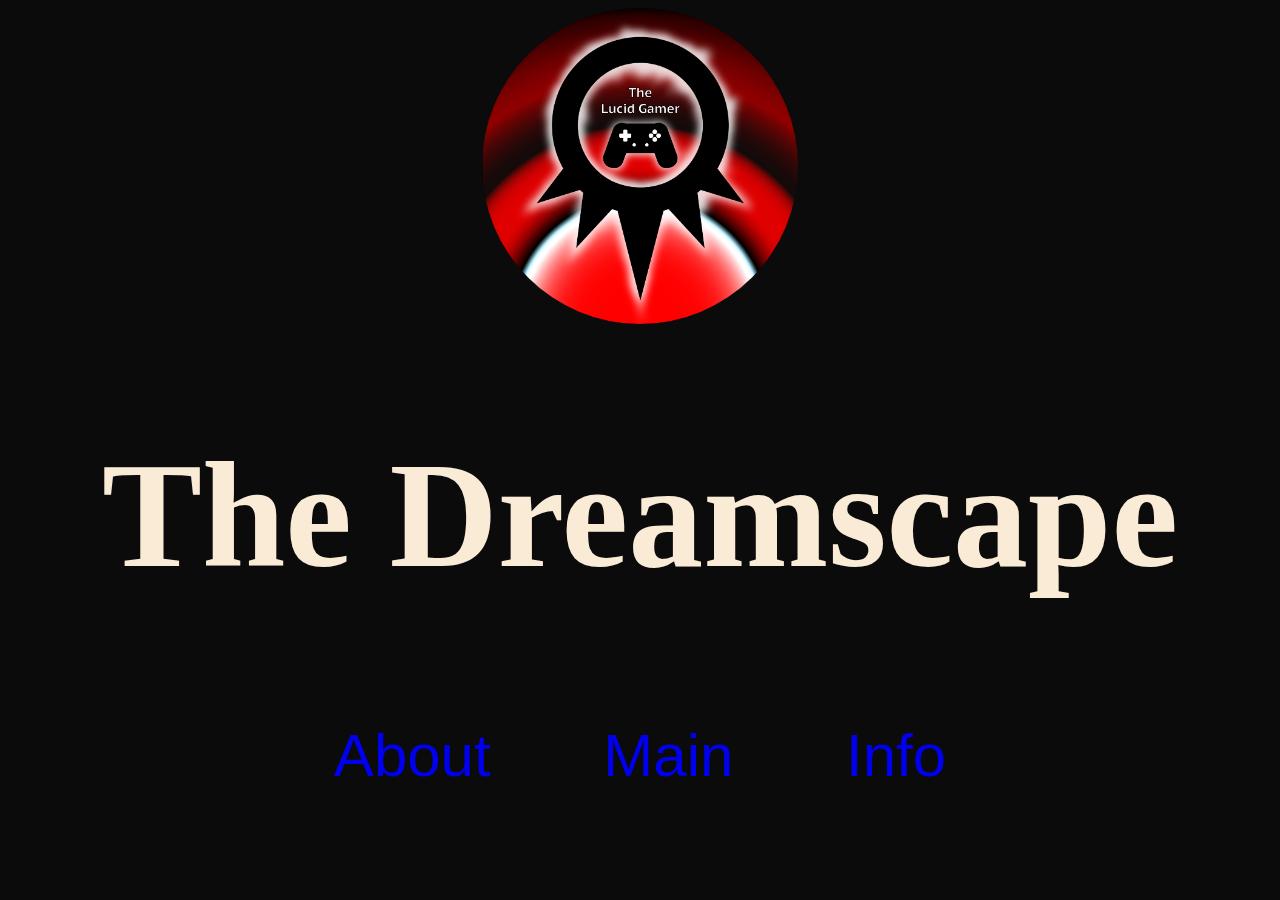
<file: mmp210-sp2020/portfolio/index.html>
<!DOCTYPE html>
<html>
    <head>
        <title>
            The Dreamscape - The Lucid Gamer
        </title>
        <link rel="shortcut icon" type="image/x-icon" href="https://thelucidgamer.github.io/mmp210-sp2020/portfolio/images/lucidLogoIcon.ico">
        <link rel="stylesheet" type="text/css" href="basestyle.css">
    </head>
    <body>
        <div id="LogoImage">
            <img src="https://thelucidgamer.github.io/mmp210-sp2020/portfolio/images/lucidLogo.PNG" class="Logo">
        </div>
        <h1 id="Header">
            The Dreamscape
        </h1>
        <div id="LinkBox"> <!-- This is totally not how you're meant do this, but whatever. -->
                <a href="https://thelucidgamer.github.io/mmp210-sp2020/portfolio/indexAbout.html" id="About" class="Link">About
                </a>
                <a href="https://thelucidgamer.github.io/mmp210-sp2020/portfolio/indexMain.html" id="Main"class="Link">Main
                </a>
                <a href="https://thelucidgamer.github.io/mmp210-sp2020/portfolio/indexInfo.html" id="Info"class="Link">Info
                </a>
        </div>
    </body>
</html>
</file>
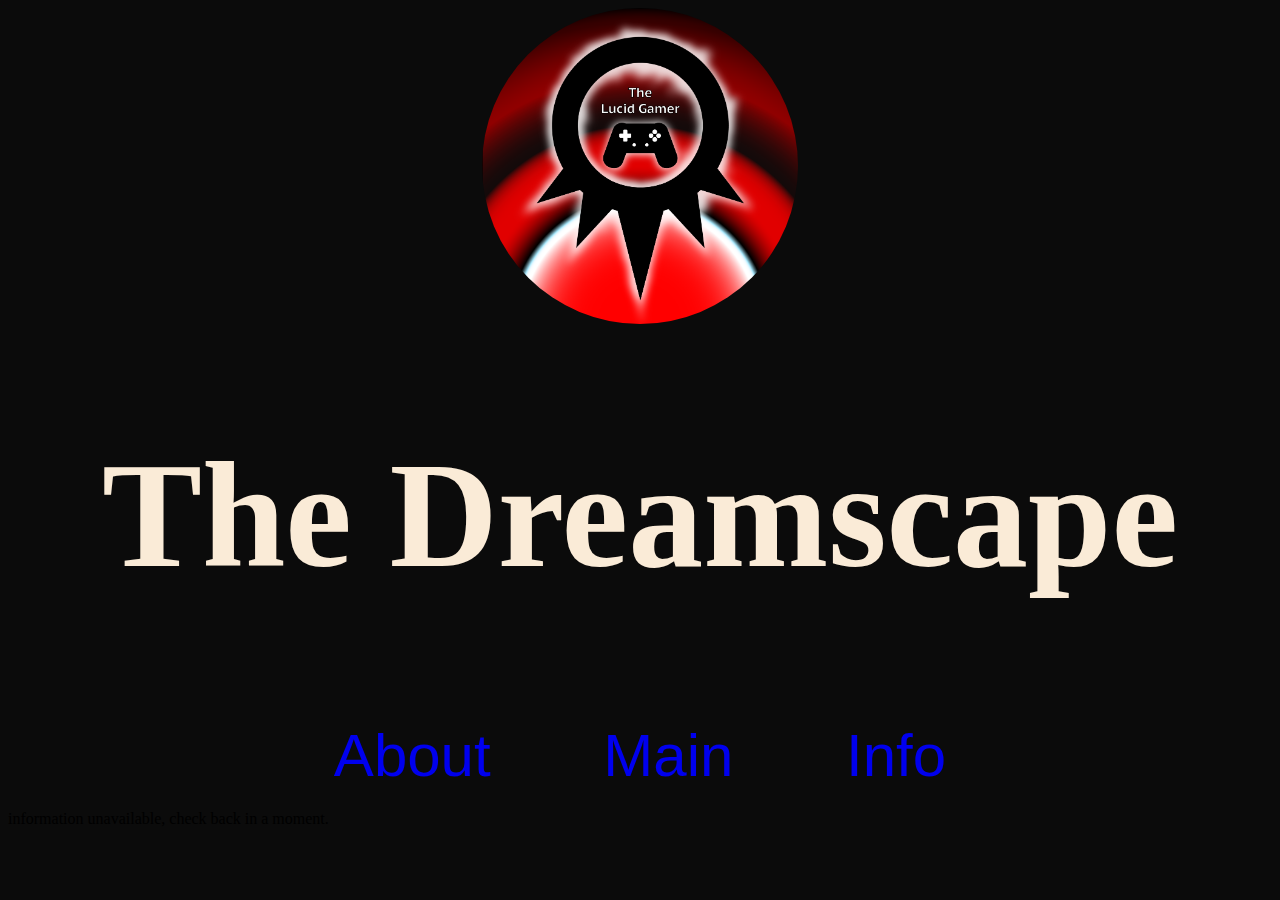
<file: mmp210-sp2020/portfolio/indexAbout.html>
<!DOCTYPE html>
<html>
    <head>
        <title>
            The Dreamscape - The Lucid Gamer
        </title>
        <link rel="shortcut icon" type="image/x-icon" href="https://thelucidgamer.github.io/mmp210-sp2020/portfolio/images/lucidLogoIcon.ico">
        <link rel="stylesheet" type="text/css" href="basestyle.css">
    </head>
    <body>
        <div id="LogoImage">
            <img src="https://thelucidgamer.github.io/mmp210-sp2020/portfolio/images/lucidLogo.PNG" class="Logo">
        </div>
        <h1 id="Header">
            The Dreamscape
        </h1>
        <div id="LinkBox"> <!-- This is totally not how you're meant do this, but whatever. -->
                <a href="https://thelucidgamer.github.io/mmp210-sp2020/portfolio/indexAbout.html" id="About" class="Link">About
                </a>
                <a href="https://thelucidgamer.github.io/mmp210-sp2020/portfolio/indexMain.html" id="Main"class="Link">Main
                </a>
                <a href="https://thelucidgamer.github.io/mmp210-sp2020/portfolio/indexInfo.html" id="Info"class="Link">Info
                </a>
        </div>
        <div>
            information unavailable, check back in a moment.
        </div>
    </body>
</html>
</file>
<file: mmp210-sp2020/portfolio/basestyle.css>
body{
    background-color: #0b0b0b;
}
#LogoImage{
    text-align: center;
}
.Logo{
    height: 25%;
    width: 25%;
    border-radius: 80%;
}
#Header{
    font-family: "Calibri";
    font-size: 150px;
    color: antiquewhite;
    text-align: center;
}
#LinkBox{
    margin: auto;
    padding: 20px;
    font-family: "Arial";
    font-size: 60px;
    text-align: center;
}
.Link{
    padding: 48px;
}

#About{
    padding: 0px, 150px, 0px, 150px;
    font-family: "Arial";
    font-size: 60px;
    text-decoration: none;
}
#Main{
    padding: 0px, 150px, 0px, 150px;
    font-family: "Arial";
    font-size: 60px;
    text-decoration: none;
}
#Info{
    padding: 0px, 150px, 0px, 150px;
    font-family: "Arial";
    font-size: 60px;
    text-decoration: none;
}
</file>
